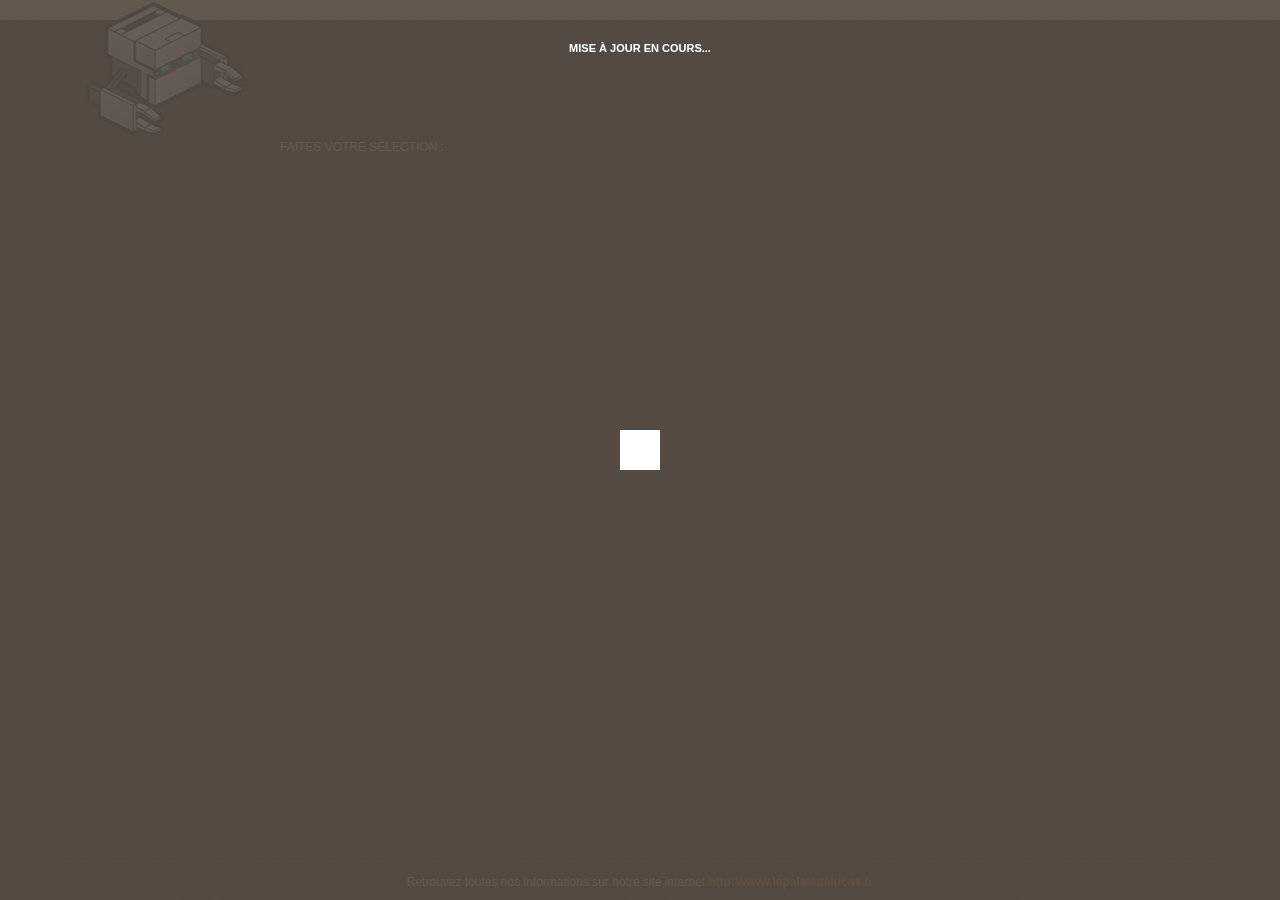
<file: www/index.html>
<!DOCTYPE html>
<html>
	
    <head>
        <meta charset="utf-8" />
        <meta name="format-detection" content="telephone=no" />
        <meta name="msapplication-tap-highlight" content="no" />
        <!-- WARNING: for iOS 7, remove the width=device-width and height=device-height attributes. See https://issues.apache.org/jira/browse/CB-4323 -->
        <meta name="viewport" content="user-scalable=no, initial-scale=1, maximum-scale=1, minimum-scale=1, width=device-width, height=device-height, target-densitydpi=device-dpi" />
      
        <link rel="stylesheet" type="text/css" href="js/bootstrap/css/bootstrap.min.css" />
        <link rel="stylesheet" type="text/css" href="js/flickity/flickity.min.css" />
        <link rel="stylesheet" type="text/css" href="css/animate.css" />
        <link rel="stylesheet" type="text/css" href="css/index.css" />
        
        <script type="text/javascript" src="js/jquery-2.1.4.min.js"></script>
        <script type="text/javascript" src="js/bootstrap/js/bootstrap.min.js"></script>
	    <script type="text/javascript" src="js/flickity/flickity.pkgd.min.js"></script>
	    <script type="text/javascript" src="js/jquery.dotdotdot.min.js"></script>
	    <script type="text/javascript" src="js/index.js"></script>
	    
        <title>Le Palais de Lucas</title>
    </head>
    
    <body>
       
       <div id="chargement">
	       <div class="sk-cube-grid">
			  	<div class="sk-cube sk-cube1"></div>
			  	<div class="sk-cube sk-cube2"></div>
			  	<div class="sk-cube sk-cube3"></div>
			  	<div class="sk-cube sk-cube4"></div>
			  	<div class="sk-cube sk-cube5"></div>
			  	<div class="sk-cube sk-cube6"></div>
			  	<div class="sk-cube sk-cube7"></div>
			  	<div class="sk-cube sk-cube8"></div>
			  	<div class="sk-cube sk-cube9"></div>
			</div>
			<p>Mise à jour en cours...</p>
       </div>
       
       <div id="modale" class="animated">
	       <div id="close"><i class="glyphicon glyphicon-remove-circle"></i></div>
	       <div class="container">
		       <div class="row">
			       <div class="col-sm-12" id="accroche">
				       <p>Faites votre sélection : </p>
				       <ul id="mainmenu">
					       <li class="viennoiserie" data-target="viennoiserie" data-name="Viennoiserie">Viennoiserie</li>
					       <li class="patisserie" data-target="patisserie" data-name="Pâtisserie">Pâtisserie</li>
					       <li class="traiteur" data-target="traiteur" data-name="Traiteur">Traiteur</li>
					       <li class="mariage" data-target="mariage" data-name="Mariage">Mariage</li>
					       <li class="anniversaire" data-target="anniversaire" data-name="Anniversaire">Anniversaire</li>
					       <li class="petite-faim" data-target="petite-faim" data-name="Petite Faim">Petite faim</li>
				      	   <li class="moins-de-2€" data-target="moins-de-2€" data-name="Moins de 2€">Moins de 2€</li>
					       <li class="chocolat" data-target="chocolat" data-name="Chocolat">Chocolat</li>
					       <li class="fruits" data-target="fruits" data-name="Fruits">Fruits</li>
					       <li class="croquants" data-target="croquants" data-name="Croquants">Croquants</li>
					       <li class="classique" data-target="classique" data-name="Classique">Classique</li>
					       <li class="tartes" data-target="tartes" data-name="Tartes">Tartes</li>
				       </ul>
			       </div>
		       </div>
	       </div>
       </div>
       
       <div id="header">
		    <div id="logo">
		       <img src="img/logo.png" class="img-responsive">
		    </div>
					
			<div id="menu">
		       <span id="current"></span>
		       <span>Faites votre sélection : </span>
		       <ul id="shorlinks">
			       <li class="all active" data-target="all" data-name="Tous les produits">Tout afficher</li>
		       </ul>
			</div>
		</div>
		
       <div id="catalogue">
	       <div id="gallery">
		        
	       </div>
       </div>
	       
       <div id="footer">
	       <p>Retrouvez toutes nos informations sur notre site internet <strong>http://www.lepalaisdelucas.fr</strong></p>
       </div>
       
    </body>
</html>
</file>
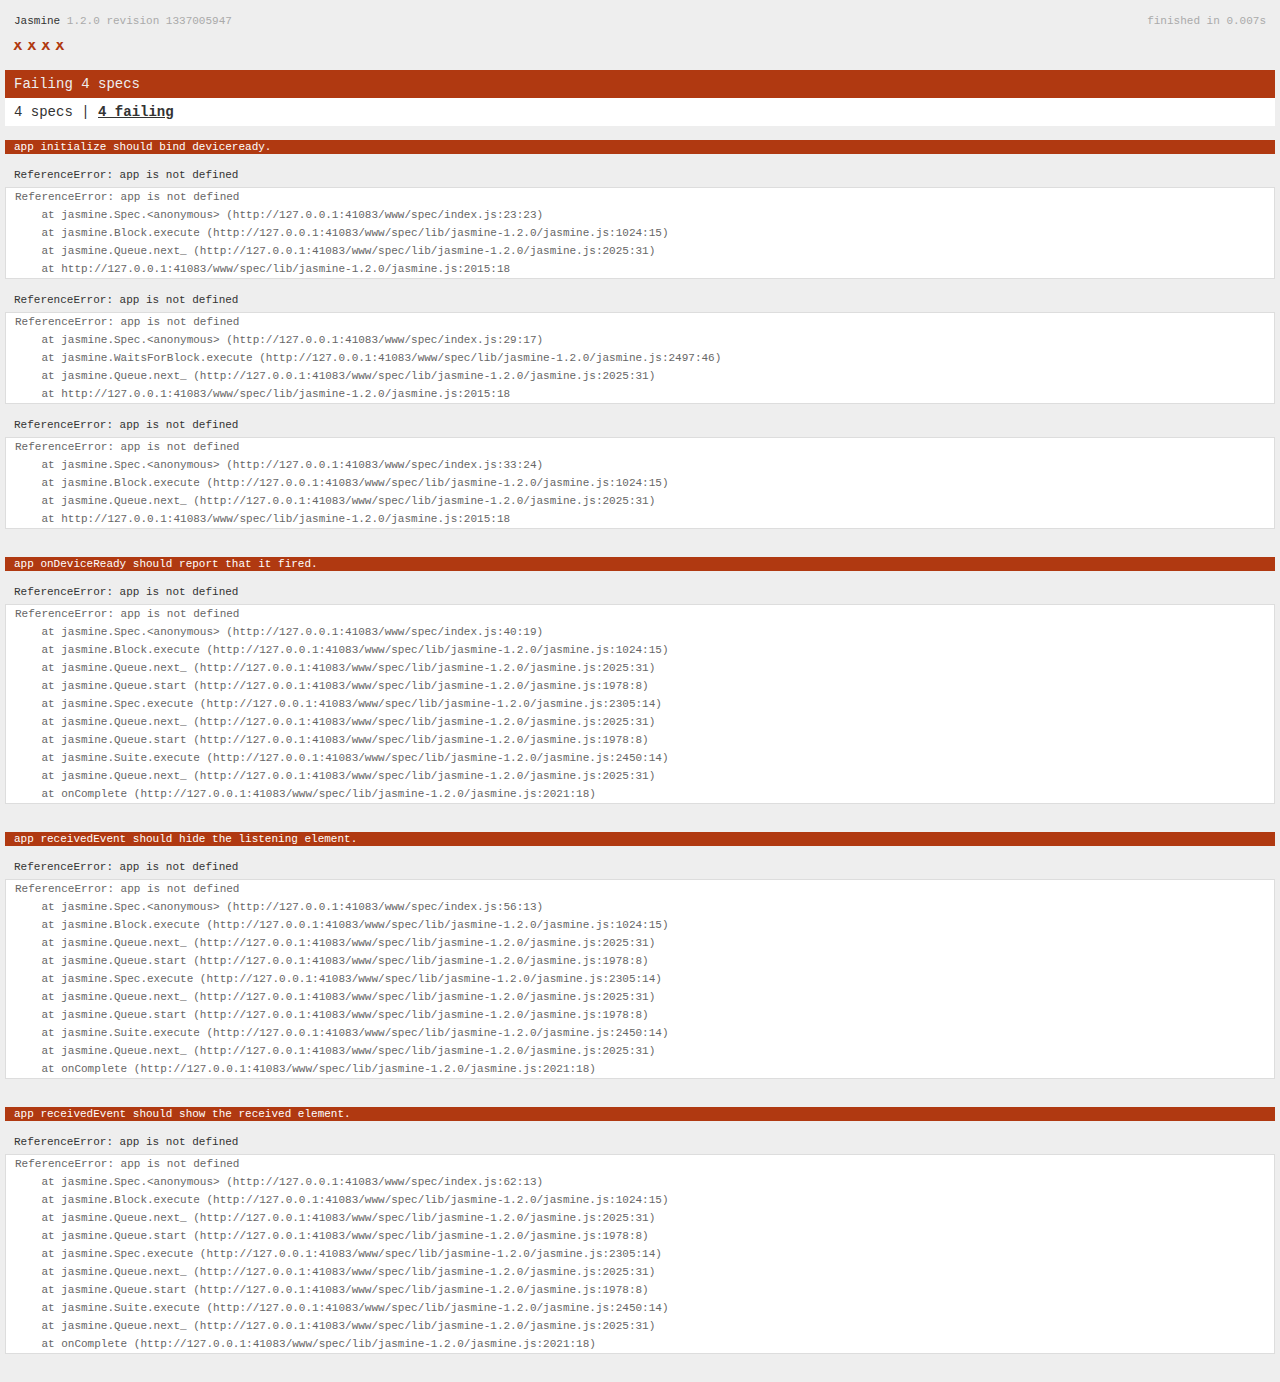
<file: www/spec.html>
<!DOCTYPE html>
<!--
    Licensed to the Apache Software Foundation (ASF) under one
    or more contributor license agreements.  See the NOTICE file
    distributed with this work for additional information
    regarding copyright ownership.  The ASF licenses this file
    to you under the Apache License, Version 2.0 (the
    "License"); you may not use this file except in compliance
    with the License.  You may obtain a copy of the License at

    http://www.apache.org/licenses/LICENSE-2.0

    Unless required by applicable law or agreed to in writing,
    software distributed under the License is distributed on an
    "AS IS" BASIS, WITHOUT WARRANTIES OR CONDITIONS OF ANY
     KIND, either express or implied.  See the License for the
    specific language governing permissions and limitations
    under the License.
-->
<html>
    <head>
        <title>Jasmine Spec Runner</title>

        <!-- jasmine source -->
        <link rel="shortcut icon" type="image/png" href="spec/lib/jasmine-1.2.0/jasmine_favicon.png">
        <link rel="stylesheet" type="text/css" href="spec/lib/jasmine-1.2.0/jasmine.css">
        <script type="text/javascript" src="spec/lib/jasmine-1.2.0/jasmine.js"></script>
        <script type="text/javascript" src="spec/lib/jasmine-1.2.0/jasmine-html.js"></script>

        <!-- include source files here... -->
        <script type="text/javascript" src="js/index.js"></script>

        <!-- include spec files here... -->
        <script type="text/javascript" src="spec/helper.js"></script>
        <script type="text/javascript" src="spec/index.js"></script>

        <script type="text/javascript">
            (function() {
                var jasmineEnv = jasmine.getEnv();
                jasmineEnv.updateInterval = 1000;

                var htmlReporter = new jasmine.HtmlReporter();

                jasmineEnv.addReporter(htmlReporter);

                jasmineEnv.specFilter = function(spec) {
                    return htmlReporter.specFilter(spec);
                };

                var currentWindowOnload = window.onload;

                window.onload = function() {
                    if (currentWindowOnload) {
                        currentWindowOnload();
                    }
                    execJasmine();
                };

                function execJasmine() {
                    jasmineEnv.execute();
                }
            })();
        </script>
    </head>
    <body>
        <div id="stage" style="display:none;"></div>
    </body>
</html>
</file>
<file: www/css/index.css>
body {
  padding: 0;
  margin: 0;
  height: 100vh;
  overflow-y: hidden;
  background: #544A42 url(../img/bg-diagonal@2x.png) top left repeat;
  font-family: "Helvetica Neue", Helvetica, Arial, "Lucida Grande", sans-serif;
  -webkit-font-smoothing: antialiased;
  font-weight: 300;
  font-size: 12px;
  line-height: 16px;
}
body .delay-1 {
  -webkit-animation-delay: 0.1s;
  -moz-animation-delay: 0.1s;
  -ms-animation-delay: 0.1s;
  animation-delay: 0.1s;
}
body .delay-3 {
  -webkit-animation-delay: 0.3s;
  -moz-animation-delay: 0.3s;
  -ms-animation-delay: 0.3s;
  animation-delay: 0.3s;
}
body .delay-5 {
  -webkit-animation-delay: 0.5s;
  -moz-animation-delay: 0.5s;
  -ms-animation-delay: 0.5s;
  animation-delay: 0.5s;
}
body .delay-10 {
  -webkit-animation-delay: 1s;
  -moz-animation-delay: 1s;
  -ms-animation-delay: 1s;
  animation-delay: 1s;
}
body .delay-15 {
  -webkit-animation-delay: 1.5s;
  -moz-animation-delay: 1.5s;
  -ms-animation-delay: 1.5s;
  animation-delay: 1.5s;
}
body .delay-20 {
  -webkit-animation-delay: 2s;
  -moz-animation-delay: 2s;
  -ms-animation-delay: 2s;
  animation-delay: 2s;
}
body .delay-25 {
  -webkit-animation-delay: 2.5s;
  -moz-animation-delay: 2.5s;
  -ms-animation-delay: 2.5s;
  animation-delay: 2.5s;
}
body .delay-30 {
  -webkit-animation-delay: 3s;
  -moz-animation-delay: 3s;
  -ms-animation-delay: 3s;
  animation-delay: 3s;
}
body .right {
  text-align: right;
}
body #modale {
  background: rgba(0, 0, 0, 0.85);
  position: fixed;
  left: 0;
  right: 0;
  top: 0;
  bottom: 0;
  overflow-y: auto;
  padding-top: 220px;
  z-index: 889;
  display: none;
}
body #modale p {
  color: #E5D3B8;
  font-size: 12px;
  text-transform: uppercase;
}
body #modale ul {
  font-size: 0px;
  margin: 0;
  padding: 20px 0 0 0;
}
body #modale ul li {
  display: inline-block;
  width: 33.333%;
  color: #CE7B20;
  font-weight: bold;
  font-size: 20px;
  cursor: pointer;
  line-height: 24px;
}
body #modale ul li:after {
  display: block;
  content: "";
  width: 0%;
  margin: 10px 0;
  height: 3px;
  background: transparent;
  -webkit-transition: all 0.4s ease;
  -moz-transition: all 0.4s ease;
  -ms-transition: all 0.4s ease;
  transition: all 0.4s ease;
}
body #modale ul li.active {
  color: #E5D3B8;
}
body #modale ul li.active:after {
  width: 60px;
  background: #E5D3B8;
}
body #modale #close {
  position: fixed;
  color: rgba(255, 255, 255, 0.7);
  right: 30px;
  top: 30px;
  font-size: 30px;
  cursor: pointer;
}
body #header {
  background: transparent;
  border-top: solid 20px #E5D3B8;
  width: 100%;
  height: auto;
  height: 165px;
  padding: 0px 40px 0px 80px;
  position: relative;
}
body #header #logo {
  position: absolute;
  top: -50px;
  width: 170px;
  height: 200px;
  z-index: 9999;
}
body #header #menu {
  padding-left: 200px;
  position: absolute;
  bottom: 0px;
  vertical-align: bottom;
}
body #header #menu span {
  display: block;
  color: #E5D3B8;
  text-transform: uppercase;
  font-size: 12px;
  margin-bottom: 10px;
}
body #header #menu span#current {
  text-transform: none;
  margin-bottom: 30px;
  color: rgba(229, 211, 184, 0.6);
}
body #header #menu ul {
  margin: 0;
  padding: 0;
}
body #header #menu ul li {
  display: inline-block;
  color: #CE7B20;
  font-weight: bold;
  font-size: 16px;
  padding: 0px 20px 0 0;
  cursor: pointer;
}
body #header #menu ul li:after {
  display: block;
  content: "";
  width: 0%;
  margin: 10px auto;
  height: 3px;
  background: transparent;
  -webkit-transition: all 0.4s ease;
  -moz-transition: all 0.4s ease;
  -ms-transition: all 0.4s ease;
  transition: all 0.4s ease;
}
body #header #menu ul li.active {
  color: #E5D3B8;
}
body #header #menu ul li.active:after {
  width: 50%;
  background: #E5D3B8;
}
body #header #menu ul li#fleche {
  color: #E5D3B8;
  font-size: 1em;
}
body #header #menu ul li#fleche.active:after {
  display: none;
}
body #footer {
  position: fixed;
  color: #E5D3B8;
  font-size: 12px;
  bottom: 0px;
  left: 20px;
  right: 20px;
  text-align: center;
  height: 40px;
  line-height: 40px;
  border-top: solid 2px rgba(229, 211, 184, 0.1);
}
body #catalogue {
  width: 100%;
  height: calc(100vh - 200px);
  padding-top: 40px;
  box-sizing: border-box;
}
body #catalogue #gallery {
  margin-left: 40px;
}
body #catalogue #gallery .gallery-cell {
  height: 450px;
  width: 700px;
  background: #E5D3B8;
  margin: 0 20px;
  box-shadow: 0px 0px 10px rgba(0, 0, 0, 0.5);
  background-size: cover;
  background-position: center center;
}
body #catalogue #gallery .gallery-cell .texte {
  position: absolute;
  bottom: 0px;
  left: 0px;
  right: 0px;
  padding: 50px 20px 20px 20px;
  background: -moz-linear-gradient(top, rgba(0, 0, 0, 0) 0%, rgba(0, 0, 0, 0.65) 67%, rgba(0, 0, 0, 0.65) 68%);
  background: -webkit-gradient(linear, left top, left bottom, color-stop(0%, rgba(0, 0, 0, 0)), color-stop(67%, rgba(0, 0, 0, 0.65)), color-stop(68%, rgba(0, 0, 0, 0.65)));
  background: -webkit-linear-gradient(top, rgba(0, 0, 0, 0) 0%, rgba(0, 0, 0, 0.65) 67%, rgba(0, 0, 0, 0.65) 68%);
  background: -o-linear-gradient(top, rgba(0, 0, 0, 0) 0%, rgba(0, 0, 0, 0.65) 67%, rgba(0, 0, 0, 0.65) 68%);
  background: -ms-linear-gradient(top, rgba(0, 0, 0, 0) 0%, rgba(0, 0, 0, 0.65) 67%, rgba(0, 0, 0, 0.65) 68%);
  background: linear-gradient(to bottom, rgba(0, 0, 0, 0) 0%, rgba(0, 0, 0, 0.65) 67%, rgba(0, 0, 0, 0.65) 68%);
  filter: progid:DXImageTransform.Microsoft.gradient(startColorstr='#00000000', endColorstr='#a6000000', GradientType=0);
  color: #FFF;
  font-weight: 400;
  font-size: 15px;
  line-height: 17px;
}
body #catalogue #gallery .gallery-cell .texte .left {
  left: 20px;
  bottom: 20px;
  width: 40%;
  float: left;
}
body #catalogue #gallery .gallery-cell .texte .droite {
  position: absolute;
  width: 50%;
  right: 20px;
  bottom: 20px;
}
body #catalogue #gallery .gallery-cell .texte .droite div {
  display: block;
  margin-top: 15px;
}
body #catalogue #gallery .gallery-cell .texte span {
  color: #CE7B20;
  text-transform: uppercase;
  font-size: 11px;
  display: block;
  font-weight: 500;
}
body #catalogue #gallery .gallery-cell .texte #description {
  margin-bottom: 10px;
}
body #catalogue #gallery .gallery-cell .texte #description .description {
  height: 52px;
  overflow: hidden;
  word-wrap: break-word;
  text-overflow: ellipsis;
}
body #catalogue #gallery .gallery-cell .texte #title {
  margin-bottom: 15px;
}
body #catalogue #gallery .gallery-cell .texte #title .coupdecoeur {
  display: inline-block;
  padding: 3px 10px;
  -webkit-border-radius: 3px;
  -moz-border-radius: 3px;
  -ms-border-radius: 3px;
  border-radius: 3px;
  margin-bottom: 10px;
  background: #CE7B20;
  color: #FFF;
}
body #catalogue #gallery .gallery-cell .texte h2 {
  font-size: 28px;
  margin: 30px 0 0 0;
  line-height: 28px;
  font-weight: bold;
}
body #catalogue #gallery .gallery-cell .texte h4 {
  font-size: 15px;
  margin: 0 0 20px 0;
  line-height: 20px;
  font-weight: bold;
}
body #catalogue #gallery .gallery-cell .texte i {
  opacity: .7;
  margin-top: 10px;
}
body #catalogue #gallery .gallery-cell.promotions {
  width: 291px;
}
body #catalogue #gallery .gallery-cell.promotions .promotion img {
  height: 450px;
  width: 291px;
}
body #catalogue #gallery .flickity-page-dots .dot {
  background: #CE7B20;
}
body strong {
  color: #CE7B20;
}
body #chargement {
  position: fixed;
  z-index: 99999;
  background: rgba(84, 74, 66, 0.9);
  left: 0;
  top: 0;
  right: 0;
  bottom: 0;
  color: #FFF;
  text-transform: uppercase;
  text-align: center;
  padding: 40px;
  font-weight: bold;
  font-size: 11px;
}
body #chargement .sk-cube-grid {
  width: 40px;
  height: 40px;
  position: absolute;
  top: 50%;
  left: 50%;
  -webkit-transform: translateX(-50%) translateY(-50%);
  -moz-transform: translateX(-50%) translateY(-50%);
  -ms-transform: translateX(-50%) translateY(-50%);
  transform: translateX(-50%) translateY(-50%);
}
body #chargement .sk-cube-grid .sk-cube {
  width: 33%;
  height: 33%;
  background-color: #FFF;
  float: left;
  -webkit-animation: sk-cubeGridScaleDelay 1.3s infinite ease-in-out;
  animation: sk-cubeGridScaleDelay 1.3s infinite ease-in-out;
}
body #chargement .sk-cube-grid .sk-cube1 {
  -webkit-animation-delay: 0.2s;
  animation-delay: 0.2s;
}
body #chargement .sk-cube-grid .sk-cube2 {
  -webkit-animation-delay: 0.3s;
  animation-delay: 0.3s;
}
body #chargement .sk-cube-grid .sk-cube3 {
  -webkit-animation-delay: 0.4s;
  animation-delay: 0.4s;
}
body #chargement .sk-cube-grid .sk-cube4 {
  -webkit-animation-delay: 0.1s;
  animation-delay: 0.1s;
}
body #chargement .sk-cube-grid .sk-cube5 {
  -webkit-animation-delay: 0.2s;
  animation-delay: 0.2s;
}
body #chargement .sk-cube-grid .sk-cube6 {
  -webkit-animation-delay: 0.3s;
  animation-delay: 0.3s;
}
body #chargement .sk-cube-grid .sk-cube7 {
  -webkit-animation-delay: 0s;
  animation-delay: 0s;
}
body #chargement .sk-cube-grid .sk-cube8 {
  -webkit-animation-delay: 0.1s;
  animation-delay: 0.1s;
}
body #chargement .sk-cube-grid .sk-cube9 {
  -webkit-animation-delay: 0.2s;
  animation-delay: 0.2s;
}
@-webkit-keyframes sk-cubeGridScaleDelay {
  0%,
  70%,
  100% {
    -webkit-transform: scale3D(1, 1, 1);
    transform: scale3D(1, 1, 1);
  }
  35% {
    -webkit-transform: scale3D(0, 0, 1);
    transform: scale3D(0, 0, 1);
  }
}
@keyframes sk-cubeGridScaleDelay {
  0%,
  70%,
  100% {
    -webkit-transform: scale3D(1, 1, 1);
    transform: scale3D(1, 1, 1);
  }
  35% {
    -webkit-transform: scale3D(0, 0, 1);
    transform: scale3D(0, 0, 1);
  }
}
</file>
<file: www/spec/lib/jasmine-1.2.0/jasmine.css>
body { background-color: #eeeeee; padding: 0; margin: 5px; overflow-y: scroll; }

#HTMLReporter { font-size: 11px; font-family: Monaco, "Lucida Console", monospace; line-height: 14px; color: #333333; }
#HTMLReporter a { text-decoration: none; }
#HTMLReporter a:hover { text-decoration: underline; }
#HTMLReporter p, #HTMLReporter h1, #HTMLReporter h2, #HTMLReporter h3, #HTMLReporter h4, #HTMLReporter h5, #HTMLReporter h6 { margin: 0; line-height: 14px; }
#HTMLReporter .banner, #HTMLReporter .symbolSummary, #HTMLReporter .summary, #HTMLReporter .resultMessage, #HTMLReporter .specDetail .description, #HTMLReporter .alert .bar, #HTMLReporter .stackTrace { padding-left: 9px; padding-right: 9px; }
#HTMLReporter #jasmine_content { position: fixed; right: 100%; }
#HTMLReporter .version { color: #aaaaaa; }
#HTMLReporter .banner { margin-top: 14px; }
#HTMLReporter .duration { color: #aaaaaa; float: right; }
#HTMLReporter .symbolSummary { overflow: hidden; *zoom: 1; margin: 14px 0; }
#HTMLReporter .symbolSummary li { display: block; float: left; height: 7px; width: 14px; margin-bottom: 7px; font-size: 16px; }
#HTMLReporter .symbolSummary li.passed { font-size: 14px; }
#HTMLReporter .symbolSummary li.passed:before { color: #5e7d00; content: "\02022"; }
#HTMLReporter .symbolSummary li.failed { line-height: 9px; }
#HTMLReporter .symbolSummary li.failed:before { color: #b03911; content: "x"; font-weight: bold; margin-left: -1px; }
#HTMLReporter .symbolSummary li.skipped { font-size: 14px; }
#HTMLReporter .symbolSummary li.skipped:before { color: #bababa; content: "\02022"; }
#HTMLReporter .symbolSummary li.pending { line-height: 11px; }
#HTMLReporter .symbolSummary li.pending:before { color: #aaaaaa; content: "-"; }
#HTMLReporter .bar { line-height: 28px; font-size: 14px; display: block; color: #eee; }
#HTMLReporter .runningAlert { background-color: #666666; }
#HTMLReporter .skippedAlert { background-color: #aaaaaa; }
#HTMLReporter .skippedAlert:first-child { background-color: #333333; }
#HTMLReporter .skippedAlert:hover { text-decoration: none; color: white; text-decoration: underline; }
#HTMLReporter .passingAlert { background-color: #a6b779; }
#HTMLReporter .passingAlert:first-child { background-color: #5e7d00; }
#HTMLReporter .failingAlert { background-color: #cf867e; }
#HTMLReporter .failingAlert:first-child { background-color: #b03911; }
#HTMLReporter .results { margin-top: 14px; }
#HTMLReporter #details { display: none; }
#HTMLReporter .resultsMenu, #HTMLReporter .resultsMenu a { background-color: #fff; color: #333333; }
#HTMLReporter.showDetails .summaryMenuItem { font-weight: normal; text-decoration: inherit; }
#HTMLReporter.showDetails .summaryMenuItem:hover { text-decoration: underline; }
#HTMLReporter.showDetails .detailsMenuItem { font-weight: bold; text-decoration: underline; }
#HTMLReporter.showDetails .summary { display: none; }
#HTMLReporter.showDetails #details { display: block; }
#HTMLReporter .summaryMenuItem { font-weight: bold; text-decoration: underline; }
#HTMLReporter .summary { margin-top: 14px; }
#HTMLReporter .summary .suite .suite, #HTMLReporter .summary .specSummary { margin-left: 14px; }
#HTMLReporter .summary .specSummary.passed a { color: #5e7d00; }
#HTMLReporter .summary .specSummary.failed a { color: #b03911; }
#HTMLReporter .description + .suite { margin-top: 0; }
#HTMLReporter .suite { margin-top: 14px; }
#HTMLReporter .suite a { color: #333333; }
#HTMLReporter #details .specDetail { margin-bottom: 28px; }
#HTMLReporter #details .specDetail .description { display: block; color: white; background-color: #b03911; }
#HTMLReporter .resultMessage { padding-top: 14px; color: #333333; }
#HTMLReporter .resultMessage span.result { display: block; }
#HTMLReporter .stackTrace { margin: 5px 0 0 0; max-height: 224px; overflow: auto; line-height: 18px; color: #666666; border: 1px solid #ddd; background: white; white-space: pre; }

#TrivialReporter { padding: 8px 13px; position: absolute; top: 0; bottom: 0; left: 0; right: 0; overflow-y: scroll; background-color: white; font-family: "Helvetica Neue Light", "Lucida Grande", "Calibri", "Arial", sans-serif; /*.resultMessage {*/ /*white-space: pre;*/ /*}*/ }
#TrivialReporter a:visited, #TrivialReporter a { color: #303; }
#TrivialReporter a:hover, #TrivialReporter a:active { color: blue; }
#TrivialReporter .run_spec { float: right; padding-right: 5px; font-size: .8em; text-decoration: none; }
#TrivialReporter .banner { color: #303; background-color: #fef; padding: 5px; }
#TrivialReporter .logo { float: left; font-size: 1.1em; padding-left: 5px; }
#TrivialReporter .logo .version { font-size: .6em; padding-left: 1em; }
#TrivialReporter .runner.running { background-color: yellow; }
#TrivialReporter .options { text-align: right; font-size: .8em; }
#TrivialReporter .suite { border: 1px outset gray; margin: 5px 0; padding-left: 1em; }
#TrivialReporter .suite .suite { margin: 5px; }
#TrivialReporter .suite.passed { background-color: #dfd; }
#TrivialReporter .suite.failed { background-color: #fdd; }
#TrivialReporter .spec { margin: 5px; padding-left: 1em; clear: both; }
#TrivialReporter .spec.failed, #TrivialReporter .spec.passed, #TrivialReporter .spec.skipped { padding-bottom: 5px; border: 1px solid gray; }
#TrivialReporter .spec.failed { background-color: #fbb; border-color: red; }
#TrivialReporter .spec.passed { background-color: #bfb; border-color: green; }
#TrivialReporter .spec.skipped { background-color: #bbb; }
#TrivialReporter .messages { border-left: 1px dashed gray; padding-left: 1em; padding-right: 1em; }
#TrivialReporter .passed { background-color: #cfc; display: none; }
#TrivialReporter .failed { background-color: #fbb; }
#TrivialReporter .skipped { color: #777; background-color: #eee; display: none; }
#TrivialReporter .resultMessage span.result { display: block; line-height: 2em; color: black; }
#TrivialReporter .resultMessage .mismatch { color: black; }
#TrivialReporter .stackTrace { white-space: pre; font-size: .8em; margin-left: 10px; max-height: 5em; overflow: auto; border: 1px inset red; padding: 1em; background: #eef; }
#TrivialReporter .finished-at { padding-left: 1em; font-size: .6em; }
#TrivialReporter.show-passed .passed, #TrivialReporter.show-skipped .skipped { display: block; }
#TrivialReporter #jasmine_content { position: fixed; right: 100%; }
#TrivialReporter .runner { border: 1px solid gray; display: block; margin: 5px 0; padding: 2px 0 2px 10px; }
</file>
